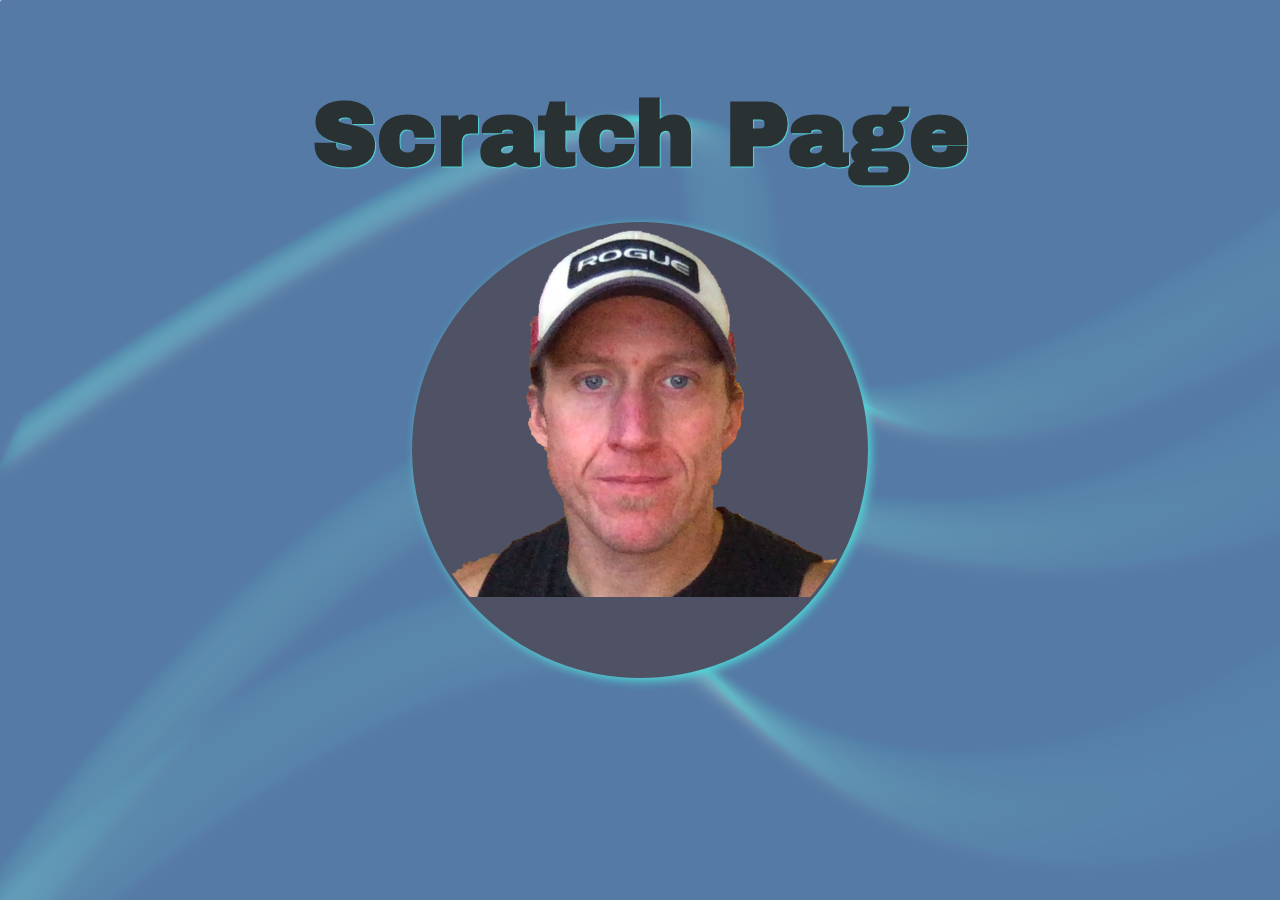
<file: index.html>
<!DOCTYPE html>
<html>
<head>
    <meta charset="utf-8" />
    <meta http-equiv="X-UA-Compatible" content="IE=edge">
    <title>My business name 19</title>
    <meta name="viewport" content="width=device-width, initial-scale=1">
    <link rel="stylesheet" type="text/css" media="screen" href="reset.css" />
    <!-- don't think I need medium any more. -->
    <!-- <link rel="stylesheet" type="text/css" media="screen" href="medium.css" /> -->
    <link rel="stylesheet" type="text/css" media="screen" href="large.css" />
    <link rel="stylesheet" type="text/css" media="screen" href="small.css" />
    <script src="https://code.jquery.com/jquery-3.3.1.min.js"
    integrity="sha256-FgpCb/KJQlLNfOu91ta32o/NMZxltwRo8QtmkMRdAu8="
    crossorigin="anonymous"></script>
    <script src="main.js"></script>
    <link href="https://fonts.googleapis.com/css?family=Archivo+Black|Lora" rel="stylesheet">
    <link rel="stylesheet" href="https://use.fontawesome.com/releases/v5.5.0/css/all.css" integrity="sha384-B4dIYHKNBt8Bc12p+WXckhzcICo0wtJAoU8YZTY5qE0Id1GSseTk6S+L3BlXeVIU"
        crossorigin="anonymous">
</head>
<body>
    <div id="title">
        <h1>Scratch Page</h1>
    </div>
    <div id="content">  <!-- Everything goes in here -->
        <div id="menu"><!-- will show on all pages except landing  un-used at this point-->
        </div> 
        <div id="back-photo" class="photo-div">
            <img src="noexpression.png" alt="my picture" id="photo">
        </div>
        <!-- picture to show on hover / click -->
        
            <div id="front-photo" class="photo-div">
                <img src="surprised.png" alt="my picture" id="photo">
            </div>
        
        <a href="./outline/info.php">
            <div id="info" class="popUp" >
                <i class="fas fa-info-circle">Info</i>
            </div>
        </a>
        <a href="./outline/contact.php#first">
            <div id="contact" class="popUp">
                <i class="fas fa-envelope">Contact</i>
            </div>
        </a>
        <a href="./outline/pricing.php">
            <div id="pricing" class="popUp">
                <i class="fas fa-dollar-sign">Pricing</i>
            </div>
        </a>
        <a href="./outline/extra.php">
            <div id="extra" class="popUp">
                <i class="fas fa-smile">Extra</i>
            </div>
        </a>
    </div>
</body>
</html>
</file>
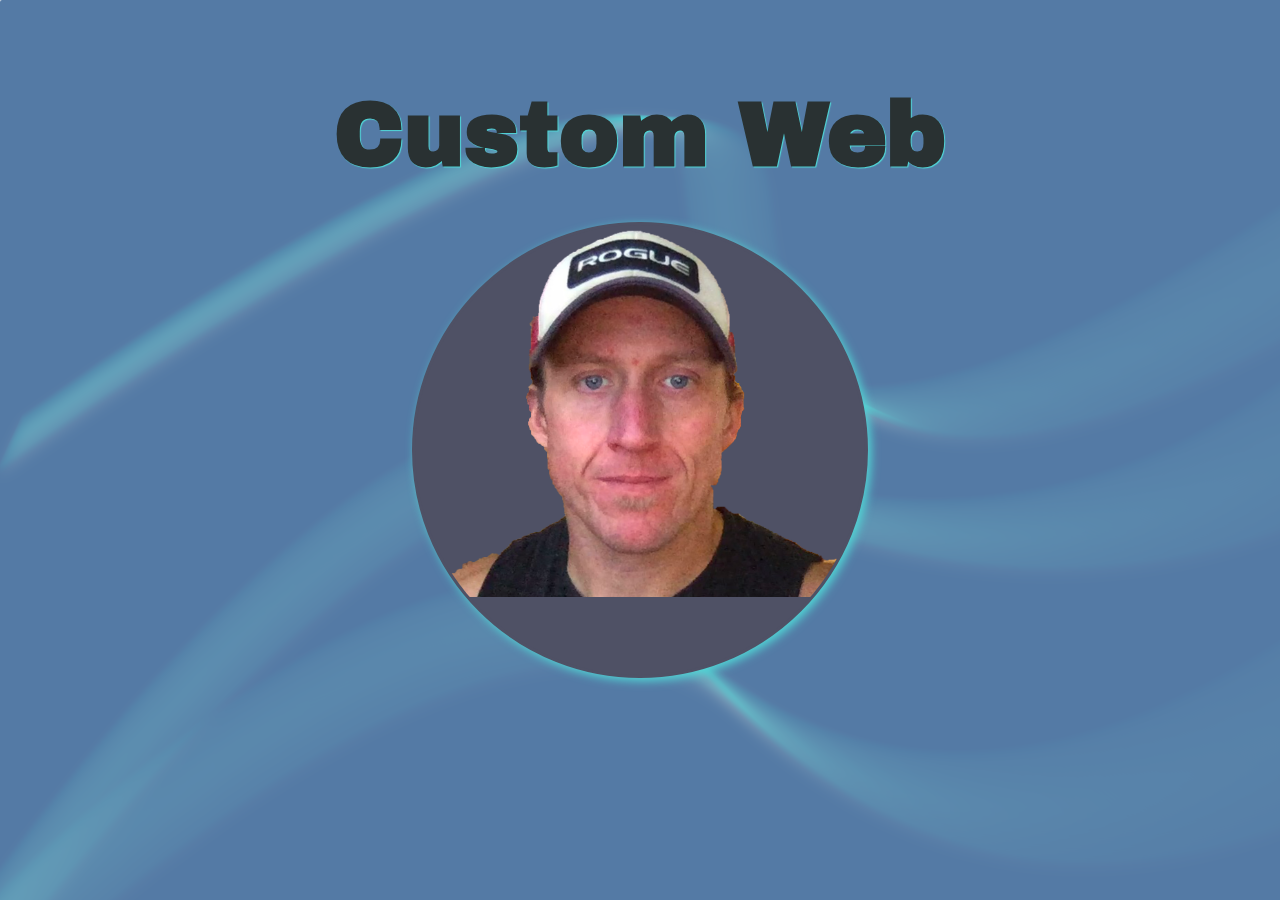
<file: php/index.html>
<!DOCTYPE html>
<html>
<head>
    <meta charset="utf-8" />
    <meta http-equiv="X-UA-Compatible" content="IE=edge">
    <title>My business name 12</title>
    <meta name="viewport" content="width=device-width, initial-scale=1">
    <link rel="stylesheet" type="text/css" media="screen" href="reset.css" />
    <!-- don't think I need medium any more. -->
    <!-- <link rel="stylesheet" type="text/css" media="screen" href="medium.css" /> -->
    <link rel="stylesheet" type="text/css" media="screen" href="large.css" />
    <link rel="stylesheet" type="text/css" media="screen" href="small.css" />
    <script src="https://code.jquery.com/jquery-3.3.1.min.js"
    integrity="sha256-FgpCb/KJQlLNfOu91ta32o/NMZxltwRo8QtmkMRdAu8="
    crossorigin="anonymous"></script>
    <script src="main.js"></script>
    <link href="https://fonts.googleapis.com/css?family=Archivo+Black|Lora" rel="stylesheet">
    <link rel="stylesheet" href="https://use.fontawesome.com/releases/v5.5.0/css/all.css" integrity="sha384-B4dIYHKNBt8Bc12p+WXckhzcICo0wtJAoU8YZTY5qE0Id1GSseTk6S+L3BlXeVIU"
        crossorigin="anonymous">
</head>
<body>
    <div id="title">
        <h1>Custom Web</h1>
    </div>
    <div id="content">  <!-- Everything goes in here -->
        <div id="menu"><!-- will show on all pages except landing  un-used at this point-->
        </div> 
        <div id="back-photo" class="photo-div">
            <img src="noexpression.png" alt="my picture" id="photo">
        </div>
        <!-- picture to show on hover / click -->
        
            <div id="front-photo" class="photo-div">
                <img src="surprised.png" alt="my picture" id="photo">
            </div>
        
        <a href="./outline/info.php">
            <div id="info" class="popUp" >
                <i class="fas fa-info-circle">Info</i>
            </div>
        </a>
        <a href="./outline/contact.php">
            <div id="contact" class="popUp">
                <i class="fas fa-envelope">Contact</i>
            </div>
        </a>
        <a href="./outline/pricing.php">
            <div id="pricing" class="popUp">
                <i class="fas fa-dollar-sign">Pricing</i>
            </div>
        </a>
        <a href="./outline/extra.php">
            <div id="extra" class="popUp">
                <i class="fas fa-smile">Extra</i>
            </div>
        </a>
    </div>
</body>
</html>
</file>
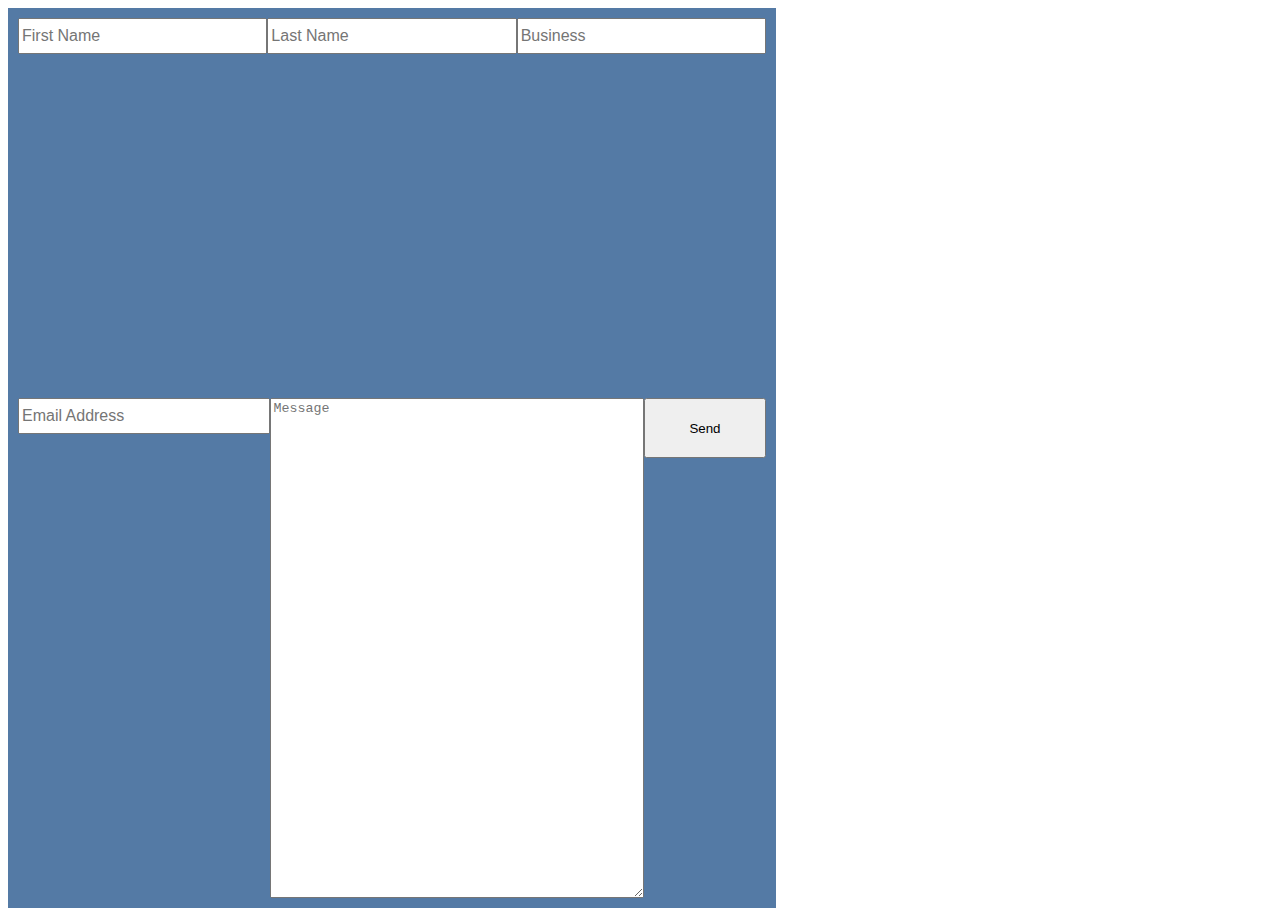
<file: outline/test.html>
<!DOCTYPE html>
<html>
<head>
    <meta charset="utf-8" />
    <meta http-equiv="X-UA-Compatible" content="IE=edge">
    <title>Page Title</title>
    <meta name="viewport" content="width=device-width, initial-scale=1">
    <link rel="stylesheet" type="text/css" media="screen" href="test.css" />
</head>
<body>
    <div id="contents">
        <div id="email-form">
            <form id="mail-form" action="#" method="POST">
                <input type="text" name="first" placeholder="First Name">
                <input type="text" name="last" placeholder="Last Name">
                <input type="text" name="business" placeholder="Business">
                <input type="email" name="email" required placeholder="Email Address">
                <textarea name="message" id="email-message" placeholder="Message" cols="30" rows="10"></textarea>
                <button type="submit" name="submit" id="submit">Send</button>
            </form>
        </div>
    </div>
</body>
</html>
</file>
<file: medium.css>
@media (min-width : 421px) and (max-width : 1024px) {
    #contact {
    position: relative;
    order: 3;
    color: #EBECEC;
}
#content {
    display: flex;
    flex-direction: column;
    justify-content: flex-start;
    align-items: center;
    width: 100%;
    height: 100vh;
}
#extra {
    position: relative;
    order: 4;
}
#front-photo {
    display: none;
}
#info {
    position: relative;
    order: 1;
}
#medium-screens {
    display: flex;
    justify-content: space-around;
    flex-wrap: wrap;
    margin-top: 5vh;
    margin-bottom: 10vh;
}
#photo {
    width: 40vh;

}
.photo-div {
    /* display: flex; */
    position: relative;
    order: 0;
    height: 40vh;
    width: 40vh;
    border-style: solid;
    border-radius: 50%;
    border-color: rgba(79, 81, 101, 1);
    border-width: 3px;
    overflow: hidden;
    background-color: rgba(79, 81, 101, 1);
    box-shadow: 3px 3px 10px rgba(80, 216, 215, 1);
    /* margin-top: 5vh; */
    margin-top: 15vh;
    margin-bottom: 5px;
}

/* Options (pages) */
.popUp {
    display: flex;
    justify-content: center;
    width: 40vw;
    height: 15vw;
    border-radius: 10px;
    box-shadow: 5px 5px 12px #474044;
    color: #293132;
    text-align: center;
    font-family: 'Lora', serif;
    font-size: 8vw;
    text-shadow: 1px 1px 1px rgba(80, 216, 215, 1);
    margin: 5px 0px 25px 0px;
    padding-bottom: 5px;
}
.popUp i {
    padding-top: 15px;
}

#pricing {
    position: relative;
    order: 2;
}
#title {
    font-family: 'Archivo Black', sans-serif;
    text-align: center;
    /* font-size: 10vh; */
    font-size: 10vh;
    color: #293132;
    margin-bottom: 15px;
    margin-top: 10vh;
    text-shadow: 1px 1px 1px rgba(80, 216, 215, 1);
}
}
</file>
<file: large.css>
body {
    background-color: rgba(84, 122, 165, 1);
    background-image: url("background1.png");
   
}

/* @media (min-width: 1025px) { */
    @media (min-width: 501px) {
#contact {
    margin: 0;
    position: absolute;
    top: 0px;
    left: 0px;
    color: #EBECEC;
}
#contact:hover {
    opacity: .7;
}
#content {
    width: 100%;
}
#extra {
    margin: 0;
    position: absolute;
    top: 0px;
    left: 0px;
}
#extra:hover {
    opacity: .7;
}
#front-photo {
    display: none;
}
#info {
    margin: 0;
    position: absolute;
    top: 0px;
    left: 0px;
    /* -ms-transform: translate(-25%, -25%);
    transform: translate(-25%, -25%); */
}
#info:hover {
    opacity: .7;
}
#photo {
    width: 50vh;

}
.photo-div {
    margin: 0;
    position: absolute;
    top: 50%;
    left: 50%;
    -ms-transform: translate(-50%, -50%);
    transform: translate(-50%, -50%);
    height: 50vh;
    width: 50vh;
    border-style: solid;
    border-radius: 50%;
    border-color: rgba(79, 81, 101, 1);
    border-width: 3px;
    overflow: hidden;
    background-color: rgba(79, 81, 101, 1);
    box-shadow: 3px 3px 10px rgba(80, 216, 215, 1);
    z-index: 1;
}

.popUp {
    display: none;
    width: 30vw;
    height: 10vh;
    border-radius: 10px;
    box-shadow: 5px 5px 12px #474044;
    color: #293132;
    text-align: center;
    font-family: 'Lora', serif;
    font-size: 5vh;
    text-shadow: 1px 1px 1px rgba(80, 216, 215, 1);
}
.popUp:hover {
    box-shadow: 1px 1px 5px #474044;
    text-shadow: 0px 1px 1px rgba(80, 216, 215, 1);
}
.popUp i {
    padding-top: 25px;
}
#pricing {
    margin: 0; 
    position: absolute;
    top: 0px;
    left: 0px;
}
#pricing:hover {
    opacity: .7;
}
#title {
    font-family: 'Archivo Black', sans-serif;
    text-align: center;
    font-size: 10vh;
    color: #293132;
    margin-bottom: 20px;
    margin-top: 10vh;
    text-shadow: 1px 1px 1px rgba(80, 216, 215, 1);
}
}
@media (min-width: 1200px){
    .popUp {
        font-size: 6vh;
    }
    .popUp i {
        padding-top: 5px;
    }
}
</file>
<file: small.css>
/* remove after confirming medium isn't needed */
/* @media (max-width: 420px) { */
@media (max-width: 500px) {

    #contact {
        position: relative;
        order: 3;
        color: #EBECEC;
    }
    #content {
        display: flex;
        flex-direction: column;
        justify-content: flex-start;
        align-items: center;
        width: 100%;
        height: 100vh;
    }
    #extra {
        position: relative;
        order: 4;
    }
    #front-photo {
        display: none;
    }
    #info {
        position: relative;
        order: 1;
    }
    #photo {
        width: 35vh;

    }
    .photo-div {
        position: relative;
        order: 0;
        height: 35vh;
        width: 35vh;
        border-style: solid;
        border-radius: 50%;
        border-color: rgba(79, 81, 101, 1);
        border-width: 3px;
        overflow: hidden;
        background-color: rgba(79, 81, 101, 1);
        box-shadow: 3px 3px 10px rgba(80, 216, 215, 1);
        margin-top: 8vh;
        margin-bottom: 5px;
        font-size: 8vw;
    }

    /* Options (pages) */
    .popUp {
        display: flex;
        justify-content: center;
        width:25vw;
        min-width: 265px;
        /* height: 150px; */
        height: 8vh;
        /* background-color: #4F5165; */
        border-radius: 10px;
        box-shadow: 5px 5px 12px #474044;
        color: #293132;
        text-align: center;
        font-family: 'Lora', serif;
        font-size: 5vh;
        text-shadow: 1px 1px 1px rgba(80, 216, 215, 1);
        margin-bottom: 5px;
        padding-bottom: 5px;
        margin-top: 5px;
        /* padding: 5px; */
    }
    .popUp i {
        padding-top: 15px;
    }

    #pricing {
        position: relative;
        order: 2;
    }
    #title {
        font-family: 'Archivo Black', sans-serif;
        text-align: center;
        font-size: 65px;
        color: #293132;
        margin-bottom: 15px;
        margin-top: 15vh;
        text-shadow: 1px 1px 1px rgba(80, 216, 215, 1);
}
}
</file>
<file: php/medium.css>
@media (min-width : 421px) and (max-width : 1024px) {
    #aContact {
    position: relative;
    order: 4;
    color: #EBECEC;
}
#content {
    display: flex;
    flex-direction: column;
    justify-content: flex-start;
    align-items: center;
    width: 100%;
    height: 100vh;
}
#aExtra {
    position: relative;
    order: 3;
}
#front-photo {
    display: none;
}
#aInfo {
    position: relative;
    order: 1;
}
#medium-screens {
    display: flex;
    justify-content: space-around;
    flex-wrap: wrap;
    margin-top: 5vh;
    margin-bottom: 10vh;
}
#photo {
    width: 40vh;

}
.photo-div {
    /* display: flex; */
    position: relative;
    order: 0;
    height: 40vh;
    width: 40vh;
    border-style: solid;
    border-radius: 50%;
    border-color: rgba(79, 81, 101, 1);
    border-width: 3px;
    overflow: hidden;
    background-color: rgba(79, 81, 101, 1);
    box-shadow: 3px 3px 10px rgba(80, 216, 215, 1);
    /* margin-top: 5vh; */
    margin-top: 15vh;
    margin-bottom: 5px;
}

/* Options (pages) */
.popUp {
    display: flex;
    justify-content: center;
    width: 40vw;
    height: 15vw;
    border-radius: 10px;
    box-shadow: 5px 5px 12px #474044;
    color: #293132;
    text-align: center;
    font-family: 'Lora', serif;
    font-size: 8vw;
    text-shadow: 1px 1px 1px rgba(80, 216, 215, 1);
    margin: 5px 0px 25px 0px;
    padding-bottom: 5px;
}
.popUp i {
    padding-top: 15px;
}

#aPricing {
    position: relative;
    order: 2;
}
#title {
    font-family: 'Archivo Black', sans-serif;
    text-align: center;
    /* font-size: 10vh; */
    font-size: 10vh;
    color: #293132;
    margin-bottom: 15px;
    margin-top: 10vh;
    text-shadow: 1px 1px 1px rgba(80, 216, 215, 1);
}
}
</file>
<file: php/large.css>
body {
    background-color: rgba(84, 122, 165, 1);
    background-image: url("background1.png");
   
}

/* @media (min-width: 1025px) { */
    @media (min-width: 501px) {
#contact {
    margin: 0;
    position: absolute;
    top: 0px;
    left: 0px;
    color: #EBECEC;
}
#contact:hover {
    opacity: .7;
}
#content {
    width: 100%;
}
#extra {
    margin: 0;
    position: absolute;
    top: 0px;
    left: 0px;
}
#extra:hover {
    opacity: .7;
}
#front-photo {
    display: none;
}
#info {
    margin: 0;
    position: absolute;
    top: 0px;
    left: 0px;
    /* -ms-transform: translate(-25%, -25%);
    transform: translate(-25%, -25%); */
}
#info:hover {
    opacity: .7;
}
#photo {
    width: 50vh;

}
.photo-div {
    margin: 0;
    position: absolute;
    top: 50%;
    left: 50%;
    -ms-transform: translate(-50%, -50%);
    transform: translate(-50%, -50%);
    height: 50vh;
    width: 50vh;
    border-style: solid;
    border-radius: 50%;
    border-color: rgba(79, 81, 101, 1);
    border-width: 3px;
    overflow: hidden;
    background-color: rgba(79, 81, 101, 1);
    box-shadow: 3px 3px 10px rgba(80, 216, 215, 1);
    z-index: 1;
}

.popUp {
    display: none;
    width: 28vw;
    height: 10vh;
    border-radius: 10px;
    box-shadow: 5px 5px 12px #474044;
    color: #293132;
    text-align: center;
    font-family: 'Lora', serif;
    font-size: 5vw;
    text-shadow: 1px 1px 1px rgba(80, 216, 215, 1);
}
.popUp:hover {
    box-shadow: 1px 1px 5px #474044;
    text-shadow: 0px 1px 1px rgba(80, 216, 215, 1);
}
.popUp i {
    padding-top: 3px;
}
#pricing {
    margin: 0; 
    position: absolute;
    top: 0px;
    left: 0px;
}
#pricing:hover {
    opacity: .7;
}
#title {
    font-family: 'Archivo Black', sans-serif;
    text-align: center;
    font-size: 10vh;
    color: #293132;
    margin-bottom: 20px;
    margin-top: 10vh;
    text-shadow: 1px 1px 1px rgba(80, 216, 215, 1);
}
}
@media (min-width: 1200px){
    .popUp {
        font-size: 70px;
    }
}
</file>
<file: php/small.css>
/* remove after confirming medium isn't needed */
/* @media (max-width: 420px) { */
@media (max-width: 500px) {

    #contact {
        position: relative;
        order: 3;
        color: #EBECEC;
    }
    #content {
        display: flex;
        flex-direction: column;
        justify-content: flex-start;
        align-items: center;
        width: 100%;
        height: 100vh;
    }
    #extra {
        position: relative;
        order: 4;
    }
    #front-photo {
        display: none;
    }
    #info {
        position: relative;
        order: 1;
    }
    #photo {
        width: 35vh;

    }
    .photo-div {
        position: relative;
        order: 0;
        height: 35vh;
        width: 35vh;
        border-style: solid;
        border-radius: 50%;
        border-color: rgba(79, 81, 101, 1);
        border-width: 3px;
        overflow: hidden;
        background-color: rgba(79, 81, 101, 1);
        box-shadow: 3px 3px 10px rgba(80, 216, 215, 1);
        margin-top: 8vh;
        margin-bottom: 5px;
        font-size: 8vw;
    }

    /* Options (pages) */
    .popUp {
        display: flex;
        justify-content: center;
        width:25vw;
        min-width: 265px;
        /* height: 150px; */
        height: 8vh;
        /* background-color: #4F5165; */
        border-radius: 10px;
        box-shadow: 5px 5px 12px #474044;
        color: #293132;
        text-align: center;
        font-family: 'Lora', serif;
        font-size: 5vh;
        text-shadow: 1px 1px 1px rgba(80, 216, 215, 1);
        margin-bottom: 5px;
        padding-bottom: 5px;
        margin-top: 5px;
        /* padding: 5px; */
    }
    .popUp i {
        padding-top: 15px;
    }

    #pricing {
        position: relative;
        order: 2;
    }
    #title {
        font-family: 'Archivo Black', sans-serif;
        text-align: center;
        font-size: 65px;
        color: #293132;
        margin-bottom: 15px;
        margin-top: 15vh;
        text-shadow: 1px 1px 1px rgba(80, 216, 215, 1);
}
}
</file>
<file: outline/test.css>
#contents {
    display: flex;
    background-color: #547AA5;
    width: 60vw;
    height: 100vh;
}
#email-form {
    display: flex;
    justify-content: center;
    width: 100%;
    padding: 10px;
}
#mail-form {
    display: flex;
    justify-content: space-around;
    flex-wrap: wrap;
}
#mail-form input{
    /* width: 40%; */
    flex-grow: 1;
    height: 30px;
    font-size: 16px;
}
#mail-form textarea {
    /* width: 80%; */
    flex-grow: 3;
}
#submit {
    flex-grow: 2;
    height: 60px; 
}
</file>
